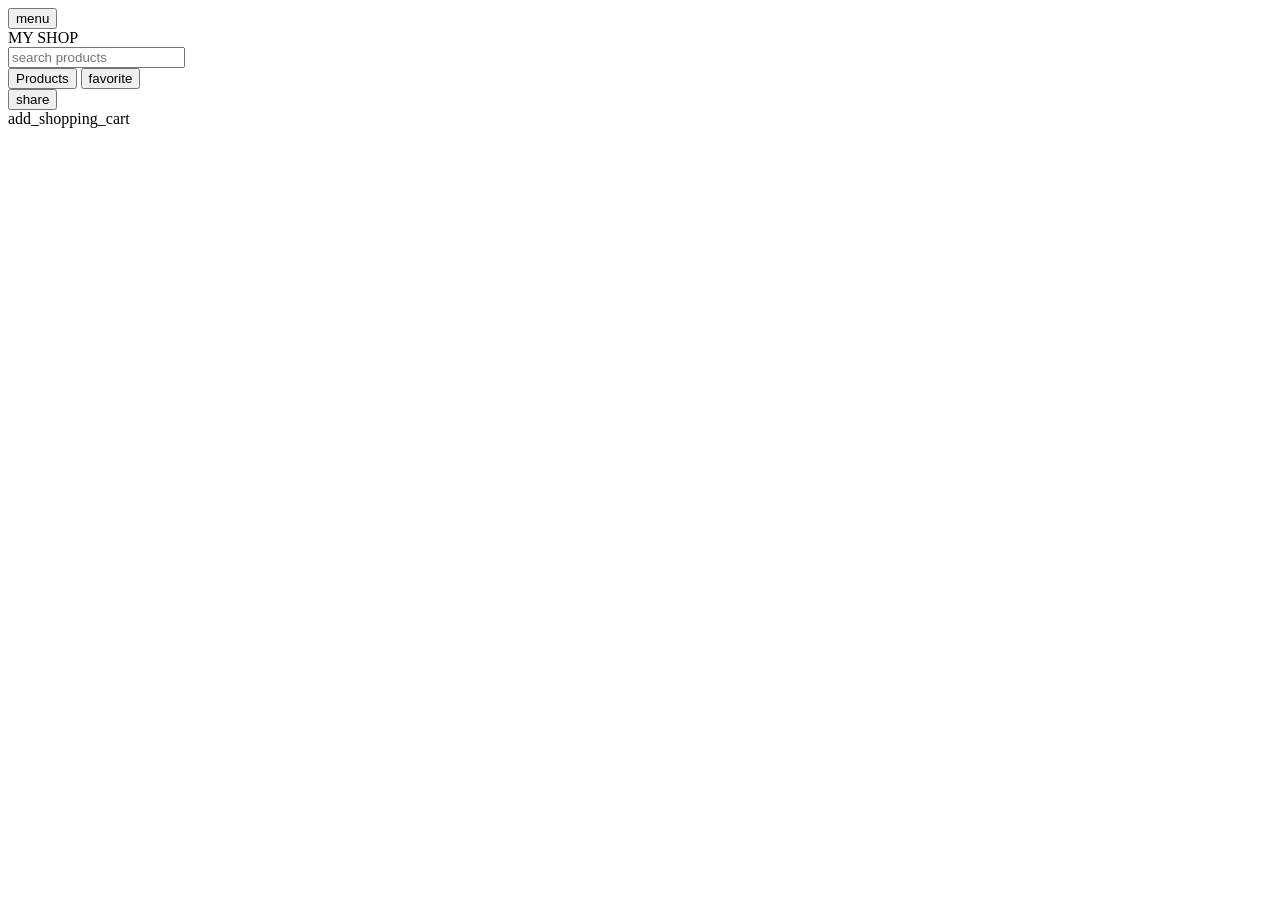
<file: src/app/app.component.html>
<head>
  <title>E-Commerce</title>
  <link
    href="https://fonts.googleapis.com/icon?family=Material+Icons"
    rel="stylesheet"
  />
</head>
<body>
  <nav class="header">
    <mat-toolbar class="bar">
      <button
        mat-icon-button
        class="menu-icon"
        aria-label="Example icon-button with menu icon"
      >
        <mat-icon>menu</mat-icon>
      </button>

      <div class="box"><span class="text">MY SHOP</span></div>
      <div class="header_menu_searchbar">
        <input
          type="text"
          class="header_menu_input"
          placeholder="search products"
        />
      </div>
      <span class="sample"></span>
      <button class="product-link" (click)="onButtonClicked()">Products</button>
      <button
        mat-icon-button
        class="favorite-icon"
        aria-label="Example icon-button with heart icon"
      >
        <mat-icon>favorite</mat-icon>
      </button>
      <div class="btshare">
        <button
          mat-icon-button
          class="share-icon"
          aria-label="Example icon-button with share icon"
        >
          <mat-icon>share</mat-icon>
        </button>
      </div>
      <div class="troley">
        <mat-icon class="wheel">add_shopping_cart</mat-icon>
      </div>
    </mat-toolbar>
  </nav>
  <router-outlet></router-outlet>
</body>
</file>
